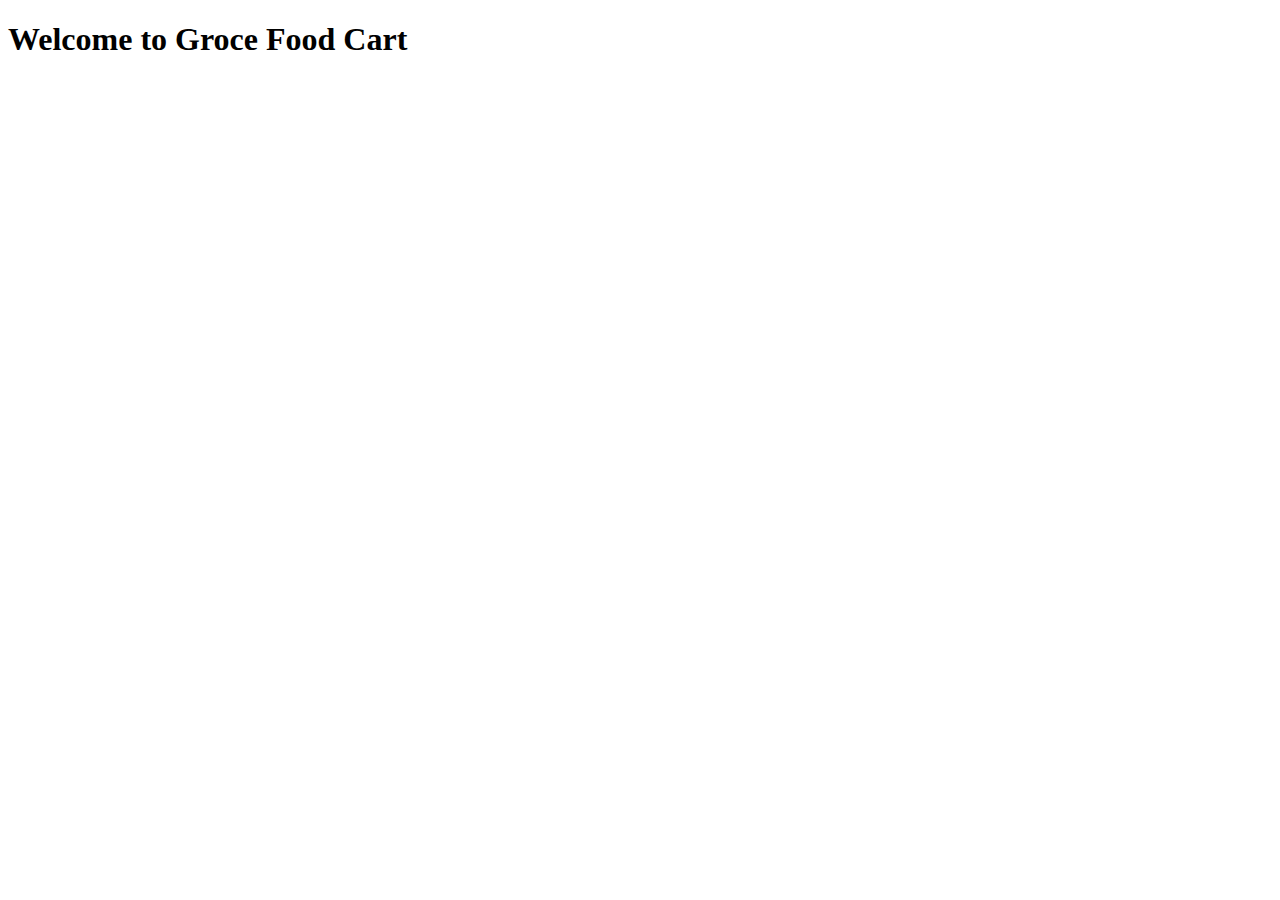
<file: htmlPages/cart.html>
<!DOCTYPE html>
<html lang="en">

<head>
    <meta charset="UTF-8">
    <meta name="viewport" content="width=device-width, initial-scale=1.0">
    <title>Cart</title>
</head>

<body>
    <h1>Welcome to Groce Food Cart</h1>


</body>

</html>
</file>
